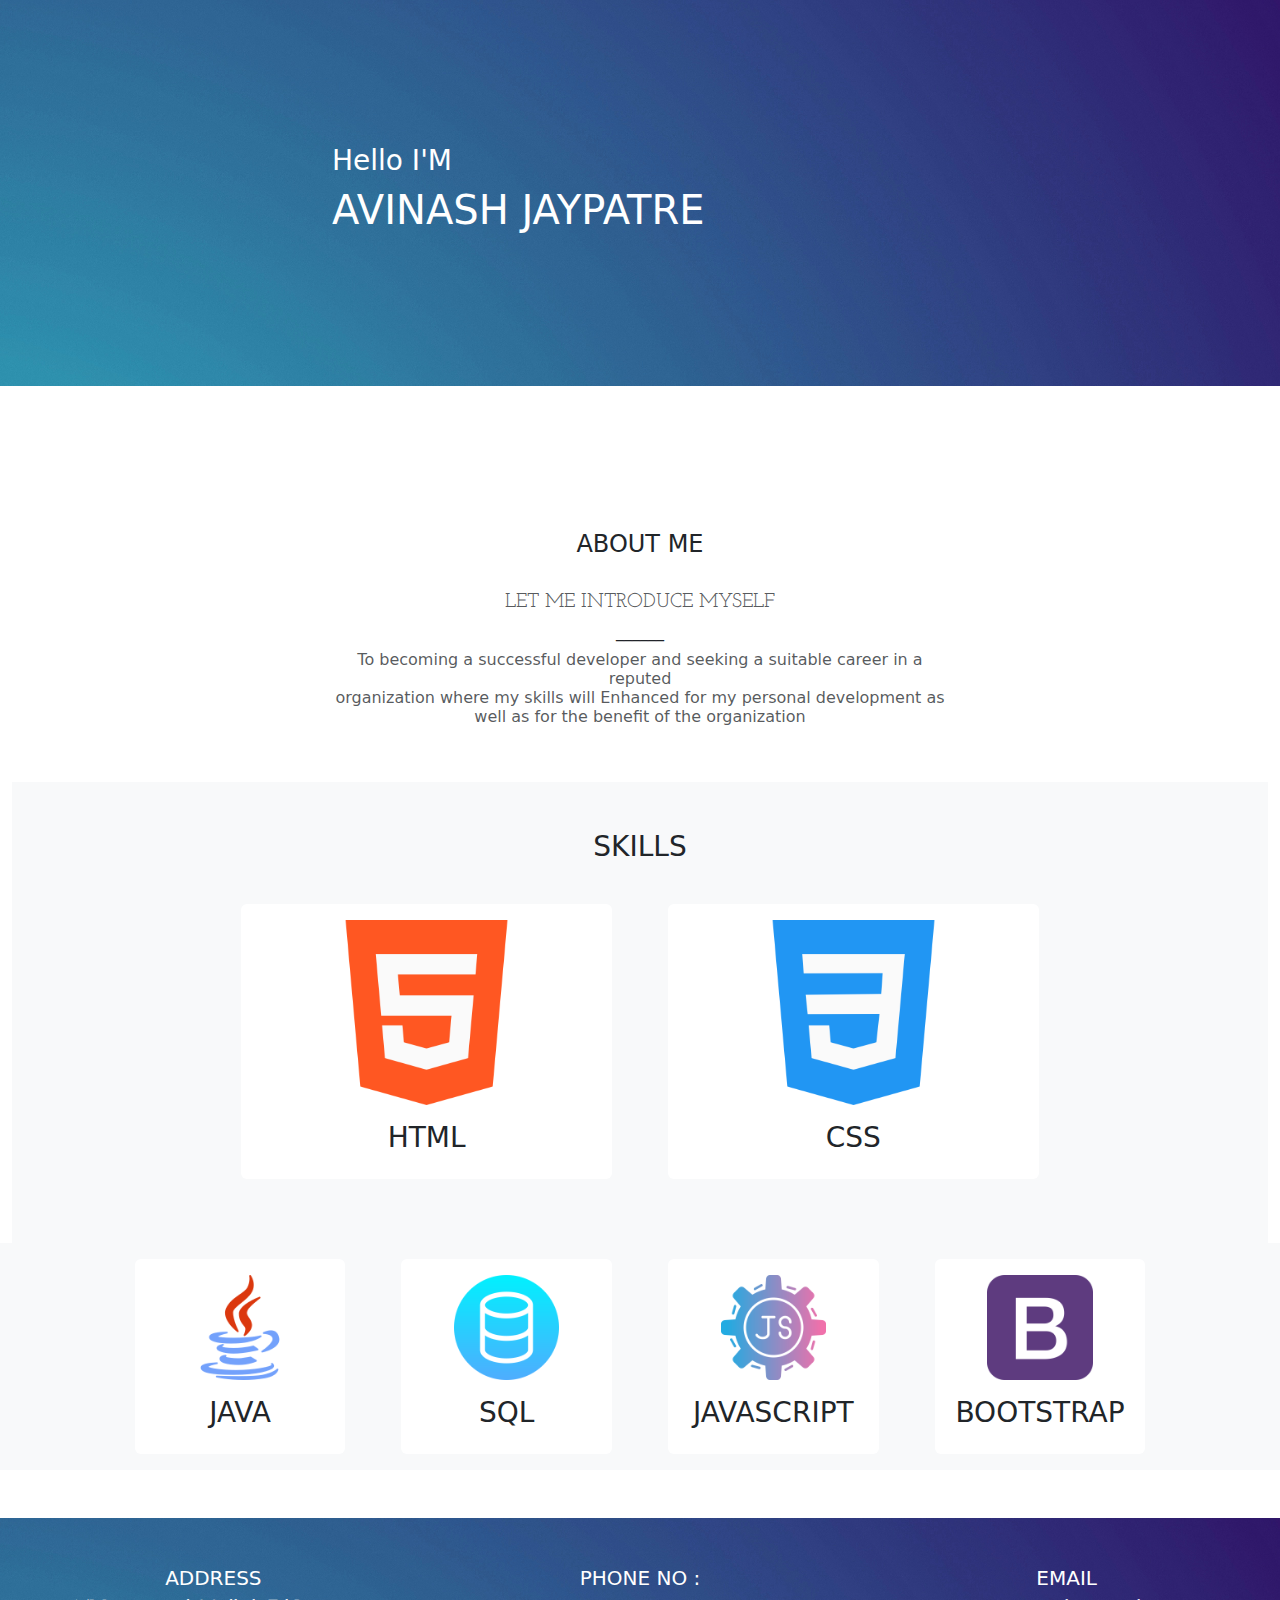
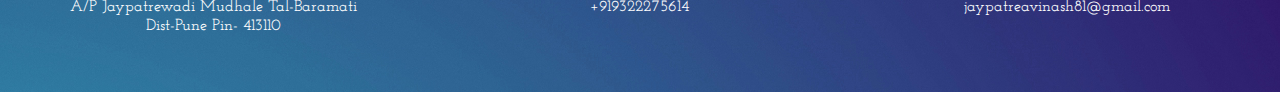
<file: index.html>
<!DOCTYPE html>
<html lang="en">
<head>
    <meta charset="UTF-8">
    <meta name="viewport" content="width=device-width, initial-scale=1.0">
    <!--Bootstrap link-->
    <link href="https://cdn.jsdelivr.net/npm/bootstrap@5.3.3/dist/css/bootstrap.min.css" rel="stylesheet">
    <!--Javascript link-->
    <script src="https://cdn.jsdelivr.net/npm/bootstrap@5.3.3/dist/js/bootstrap.bundle.min.js"></script>
    <!--Style.css link-->
    <!--Google font link-->
    <link rel="preconnect" href="https://fonts.googleapis.com">
    <link rel="preconnect" href="https://fonts.gstatic.com" crossorigin>
    <link href="https://fonts.googleapis.com/css2?family=Josefin+Slab:ital,wght@0,100..700;1,100..700&family=Noto+Sans:ital,wght@0,100..900;1,100..900&family=Noto+Serif:ital,wght@0,100..900;1,100..900&display=swap" rel="stylesheet">
    
    <link rel="stylesheet" href="Style.css">
    <title>I AM..!!</title>
</head>
<body>
   

     <div class ="container-fluid">
        <div class ="bgmi row  mb-5 py-5 ">
            <div class =" col-md-6  offset-md-3 my-5 py-5 text-white">
                <h3 class ="text-white">Hello I'M</h3>
                <h1 class ="text-white">AVINASH JAYPATRE</h1>
            </div>
        </div>
        <!--About code-->
                <div class="row"> 
            <div class ="col-md-12  mt-5 text-center  py-5">
                <h4 class ="text-body">ABOUT ME</h4>
                <h5 class =" main text-muted "><br>LET ME INTRODUCE MYSELF</h5>
                <h6 class ="text-dark">______</h6>
                <div class="row">
                    <div class ="col-md-6 offset-md-3 text-muted">
                        <h6 class =" ">To becoming a successful developer and seeking a suitable career in a
                            reputed<br>organization where my skills will Enhanced for my personal development as well
                            as for the benefit of the organization</h6>

                    </div>
                </div>
               
            </div>
        </div>
        <!--about code end-->
        <!--Skill code start-->
        <div  class="skills py-5 text-center bg-light">
            <h3>SKILLS</h3>
            <div class ="row  mt-4">
                <div class="col-md-8 offset-md-2 ">
                    <div class="row">
                        
                    <div class="col-md-6 text-center py-3 ">
                        <div class="mx-3 bg-white rounded-2 py-3">
                            <div>
                                <img src="html-5.png" height="50%" width="50%">
                            </div>
                            <h3 class="mt-3">HTML</h3>
                        </div>
                    </div>
                    <div class="col-md-6 text-center  py-3 ">
                        <div class="mx-3 bg-white rounded-2 py-3">
                            <div>
                                <img src="css-3.png" height="50%" width="50%">
                            </div>
                            <h3 class="mt-3">CSS</h3>
                        </div>
                    </div>

                </div>
            </div>
        </div>
    </div>
    <div class="row   bg-light">
            
        <div class ="col-md-10 offset-md-1 bg-light ">
            <div class="row">
                <div class="col-md-3 text-center bg-light  py-3">
                    <div class="mx-3 bg-white rounded-2 py-3">
                        <div>
                            <img src="java.png" height="50%" width="50%">
                        </div>
                        <h3 class="mt-3">JAVA</h3>
                    </div>

                </div>
                <div class="col-md-3 text-center bg-light py-3">
                    <div class="mx-3 bg-white rounded-2 py-3">
                        <div>
                            <img src="database.png" height="50%" width="50%">
                        </div>
                        <h3 class="mt-3">SQL</h3>
                    </div>

                </div>
                <div class="col-md-3 text-center bg-light py-3">
                    <div class="mx-3 bg-white rounded-2 py-3">
                        <div>
                            <img src="javascript.png" height="50%" width="50%">
                        </div>
                        <h3 class="mt-3">JAVASCRIPT</h3>
                    </div>
                </div>
                <div class="col-md-3 text-center bg-light py-3">
                    <div class="mx-3 bg-white rounded-2 py-3">
                        <div>
                            <img src="bootstrap.png" height="50%" width="50%">
                        </div>
                        <h3 class="mt-3">BOOTSTRAP</h3>
                    </div>

                </div>
            </div>

        </div>
     </div>
     <!--Skill code end -->
     <!--contact detail start code-->
     <div class =" footer row text-center bg-danger mt-5 py-5">
        
        <div class="  col-md-12 ">
        <div class ="row">
            <div class="col-md-4  text-white">
                <h5>ADDRESS</h5>
                <h6 class="col1">A/P Jaypatrewadi Mudhale Tal-Baramati<br> Dist-Pune Pin- 413110</h6>
            </div>
            <div class="col-md-4  text-white">
                <h5>PHONE NO :</h5>
                <h6 class="colo2">+919322275614</h6>
            </div>
            <div class="col-md-4  text-white">
                <h5>EMAIL</h5>
                <h6 class ="colo3">jaypatreavinash81@gmail.com</h6>
            </div>
        </div>
        </div>
     </div>
     <!--contact detail end code-->
</body>
</html>
</file>
<file: Style.css>
.bgmi
{
    background-image: url("image1.jpg");
    background-size: cover;
    background-repeat: no-repeat;
}
.image
{
    background-image: url("IMG_2318.JPG");
    background-repeat: no-repeat;
    background-size: cover;
}
.main{
    font-family: "Josefin Slab", serif;
    font-optical-sizing: auto;
    font-weight: <weight>;
    font-style: normal;
  }
  .col1
  {
    font-family: "Josefin Slab", serif;
    font-optical-sizing: auto;
    font-weight: <weight>;
    font-style: normal;
  }
  .colo2
  {
    font-family: "Josefin Slab", serif;
    font-optical-sizing: auto;
    font-weight: <weight>;
    font-style: normal;
  }
  .colo3
  {
    font-family: "Josefin Slab", serif;
    font-optical-sizing: auto;
    font-weight: <weight>;
    font-style: normal;
  }
  .footer
  {
    background-image: url("image1.jpg");
    background-size: cover;
    background-repeat: no-repeat;

  }
</file>
